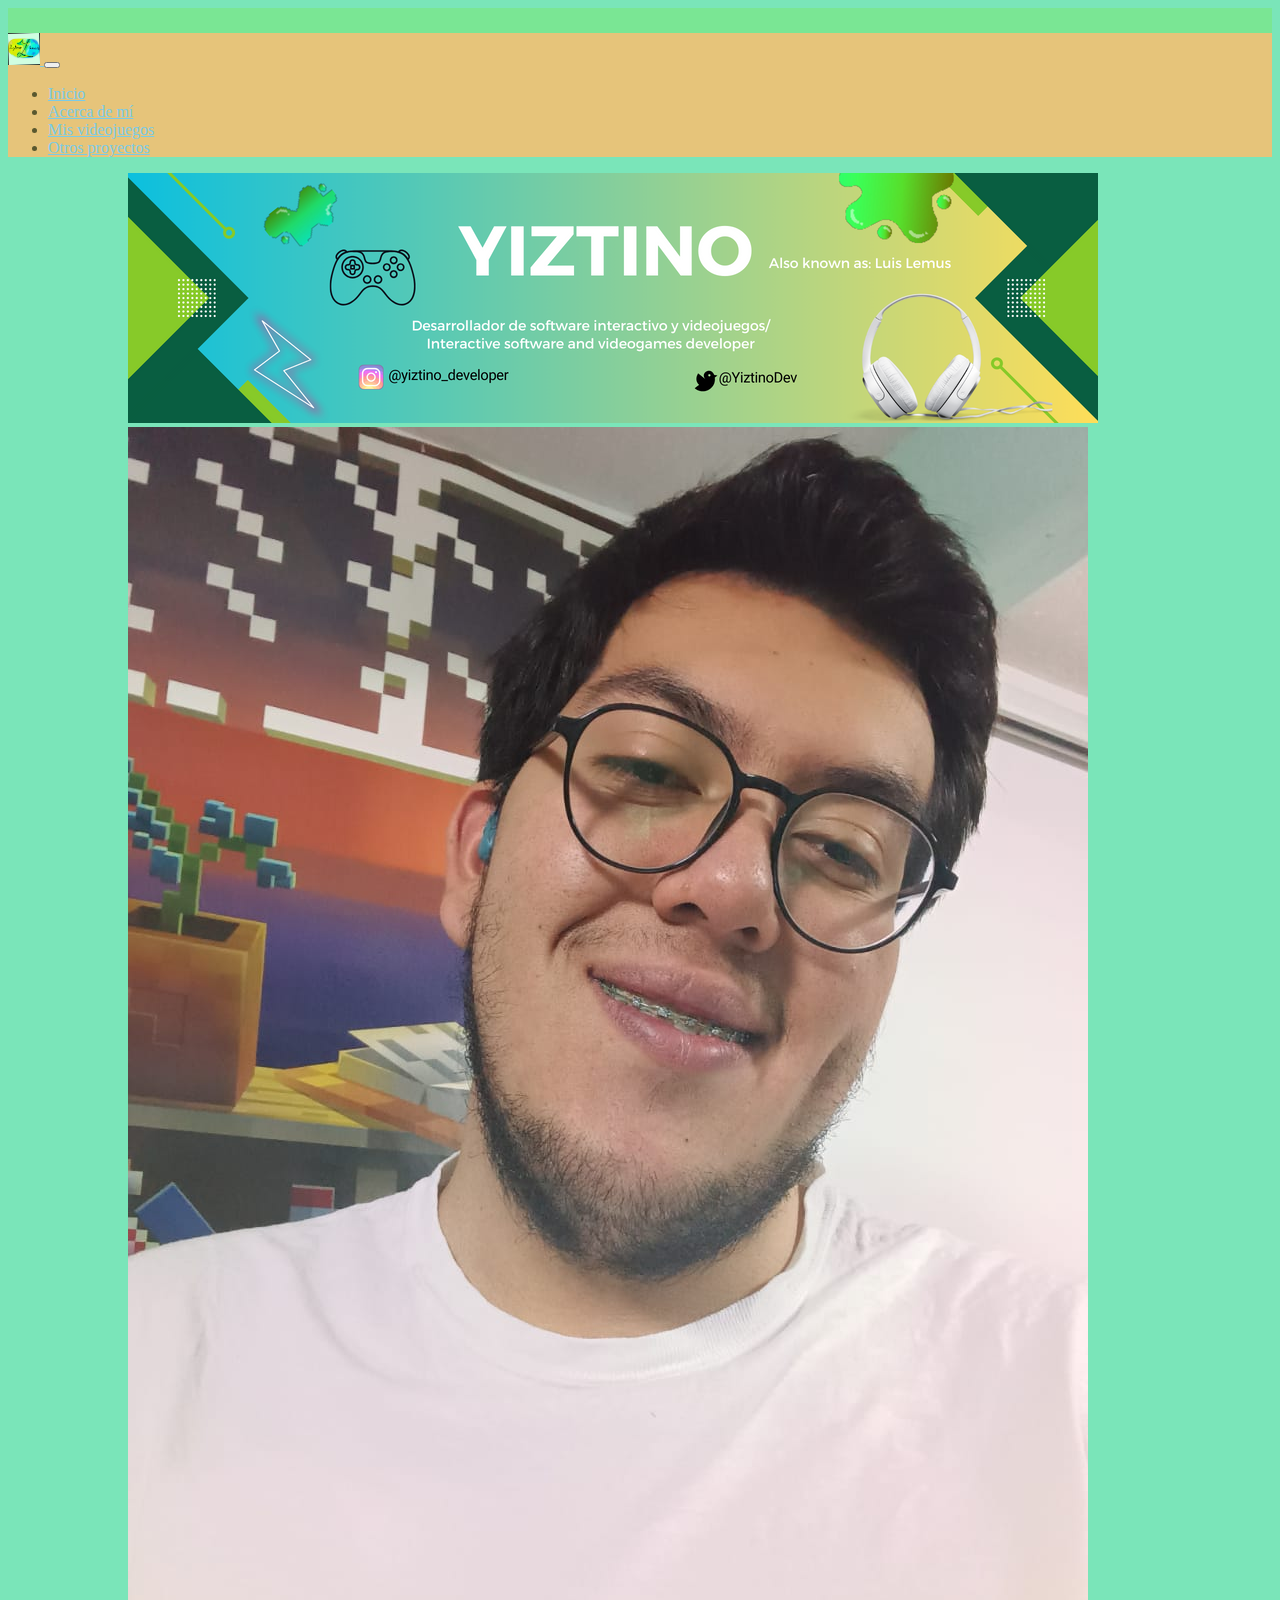
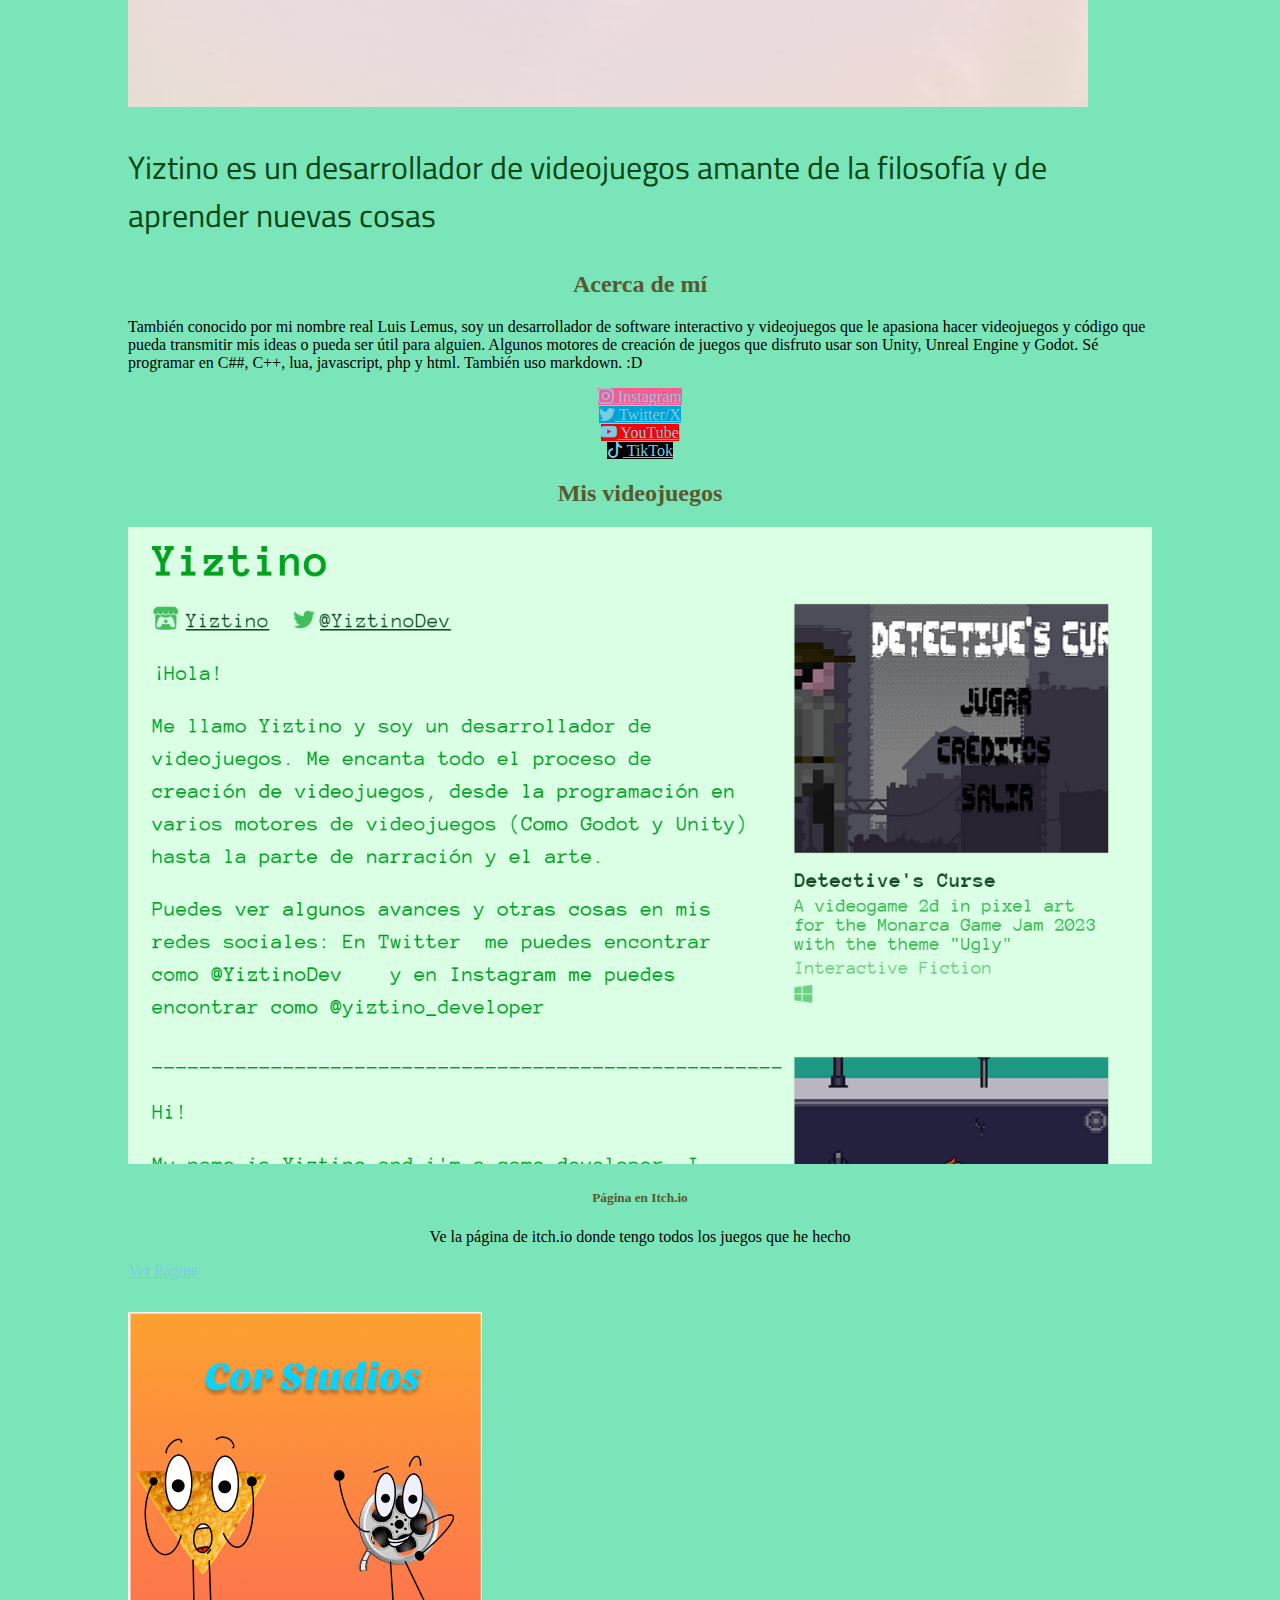
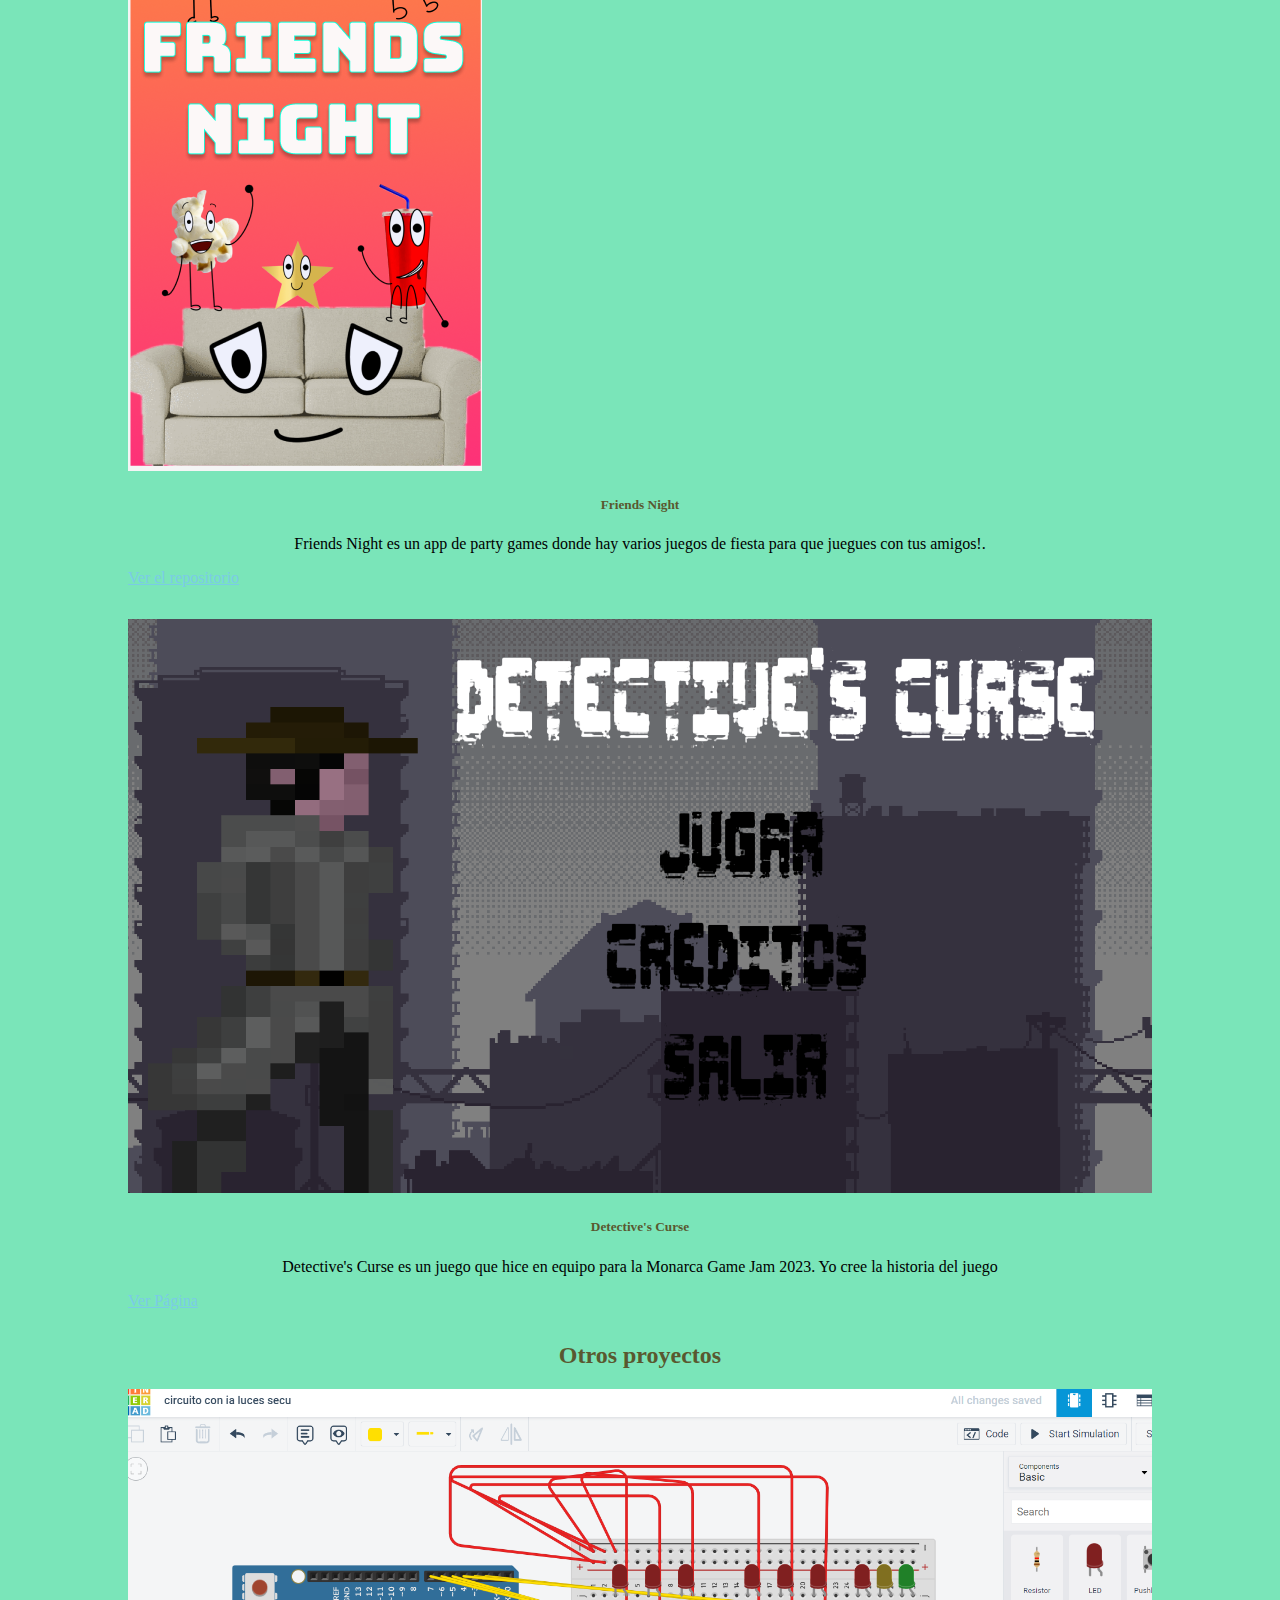
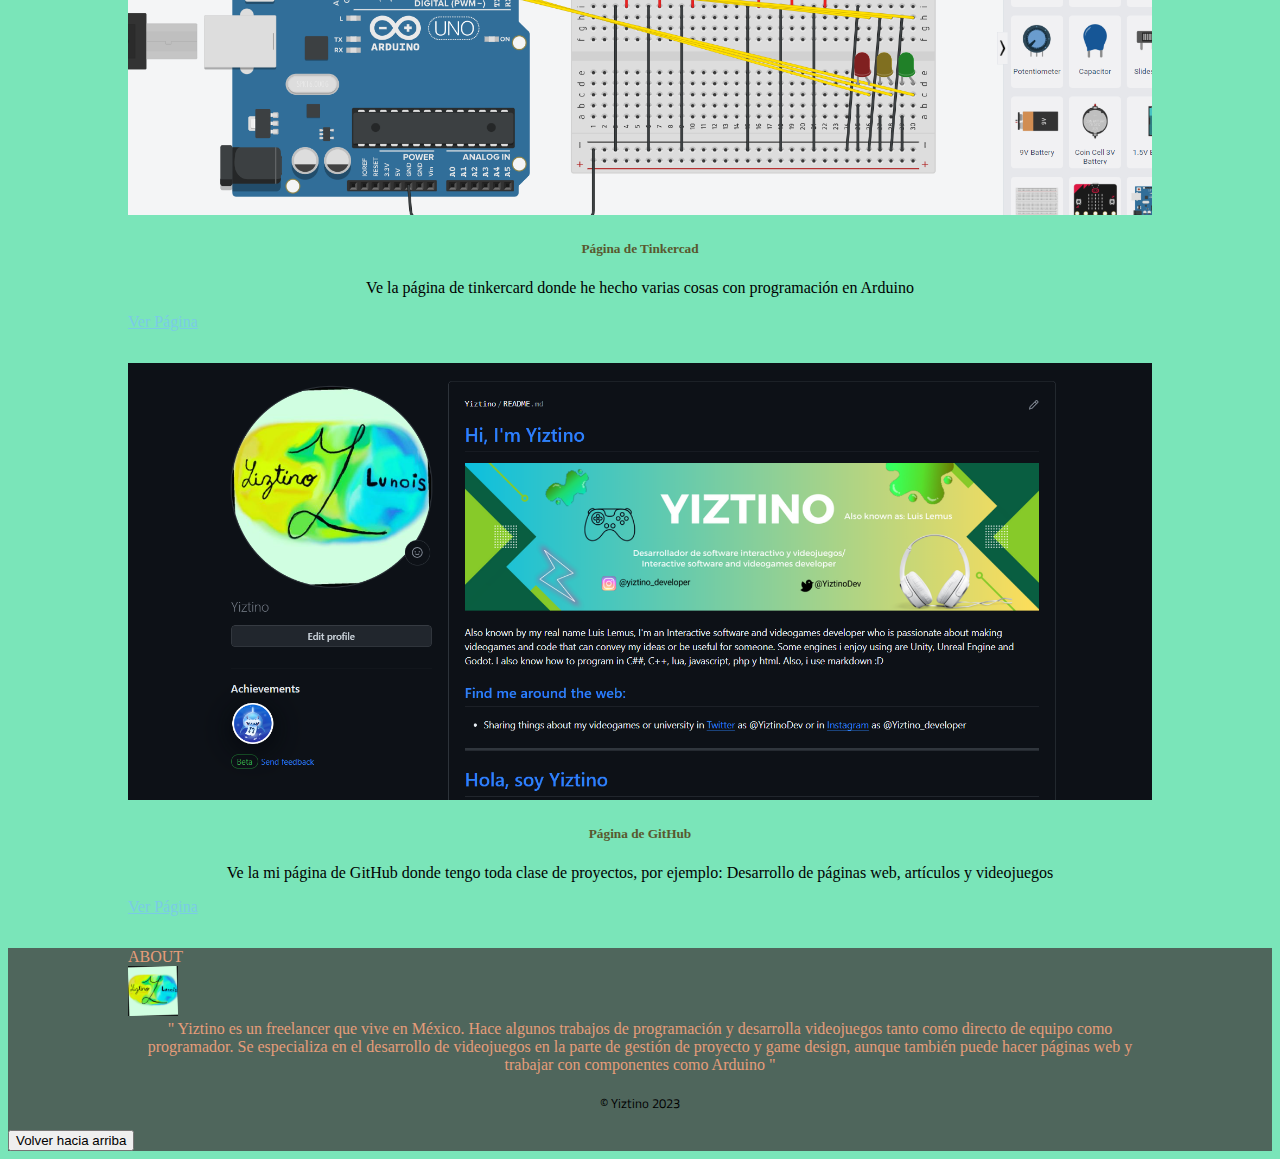
<file: docs/index.html>
<!DOCTYPE html>
<html lang="en">
<head>
    <meta charset="UTF-8">
    <meta name="description" content="Portafolio de Yiztino">
    <meta name="viewport" content="width=device-width, initial-scale=1.0">
    <title>Portafolio de Yiztino</title>
    <link rel="icon" href="./img/iconos/GreenYLR.jpg" />
    <link rel="preconnect" href="https://fonts.googleapis.com">
    <link rel="preconnect" href="https://fonts.gstatic.com" crossorigin>
    <link href="https://fonts.googleapis.com/css2?family=Anonymous+Pro:wght@400;700&family=Titillium+Web:ital,wght@0,300;0,400;0,600;1,600&display=swap" rel="stylesheet">
    <link
      href="https://cdn.jsdelivr.net/npm/bootstrap@5.3.2/dist/css/bootstrap.min.css"
      rel="stylesheet"
      integrity="sha384-T3c6CoIi6uLrA9TneNEoa7RxnatzjcDSCmG1MXxSR1GAsXEV/Dwwykc2MPK8M2HN"
      crossorigin="anonymous"
    />
    <link href="https://cdn.jsdelivr.net/npm/bootstrap-icons@1.11.0/font/bootstrap-icons.css" rel="stylesheet">

    <link id="css-theme" rel="stylesheet" href="./css/style.css" />
</head>
<body>
    <!--header-->
   
        <div class="top-header"></div> <!--navigation col-2-->
        <header>
        <nav class="navbar navbar-expand-lg bg-body-tertiary p-md-3 pb-md-5">
            <div class="container-fluid">
                <a class="navbar-brand" href="#">
                    <img src="./img/iconos/GreenYLR.jpg" class="text-left navbar-img" alt="Logo de Yiztino" >
                </a>
                <button class="navbar-toggler" type="button" data-bs-toggle="collapse" data-bs-target="#navbarSupportedContent" aria-controls="navbarSupportedContent" aria-expanded="false" aria-label="Toggle navigation">
                    <span class="navbar-toggler-icon"></span>
                </button>
                <div class="collapse navbar-collapse" id="navbarSupportedContent">
                    <ul class="navbar-nav mx-auto mb-2 mb-lg-0">
                        <li class="nav-item">
                            <a class="nav-link active" aria-current="page" href="#inicio">Inicio</a>
                        </li>
                        <li class="nav-item">
                            <a class="nav-link" href="#acerca">Acerca de mí</a>
                        </li>
                        <li class="nav-item">
                            <a class="nav-link" href="#videojuegos">Mis videojuegos</a>
                        </li>
                        <li class="nav-item">
                            <a class="nav-link" href="#otros">Otros proyectos</a>
                        </li>
                    </ul>
                </div>
            </div>
        </nav>
        <!-- Fin de navbar y ahora el banner-->
        <section class="banner">
            <div class="container pt-lg-2">
                <div class="row">
                    <div class="">
                        <img src="img/me/YiztinoBannerW.webp" alt="Banner de Yiztino" class="img-fluid w-100">
                   
                    </div>
                </div>
            </div>
        </section>
        
        <!-- fin banner y ahroa fin header-->
    </header>
    <!-- main-->
    <main class="container">

      <!-- inicio -->
        <section id="inicio" class="inicio py-5">
          <div class="container">
            <div class="row align-items-center">
                <div class="col-lg-6 col-md-6 col-sm-12">
                    <img src="img/me/YO.jpg" class="img-fluid" alt="yo">
                </div>
                <div class="col-lg-6 col-md-6 col-sm-12 mt-5">
                    <p id="mainTitle" class="text-body-emphasis tit">
                        Yiztino es un desarrollador de videojuegos amante de la filosofía y de aprender nuevas cosas
                    </p>
                </div>
            </div>
            
          </div>
        </section>
      <!-- Sección acerca de mi-->
        <section class="section">
            <div class="container">
                <div class="row">
                    <div class="col-12 text-center mb-4">
                        <h2 id="acerca">Acerca de mí</h2>
                    </div>
                    <div class="col-lg-6 col-md-12">
                        <p> También conocido por mi nombre real Luis Lemus, soy un desarrollador de software interactivo y videojuegos que le apasiona hacer videojuegos y código que pueda transmitir mis ideas o pueda ser útil para alguien. Algunos motores de creación de juegos que disfruto usar son Unity, Unreal Engine y Godot. Sé programar en C##, C++, lua, javascript, php y html. También uso markdown. :D</p>
                    </div>
                    <div class="col-lg-6 col-md-6 text-center text-center text-md-start">
                        <div class="col-lg-6 col-md-12">
                            <a id="btnInsta" href="https://www.instagram.com/yiztino_developer/?igshid=MzMyNGUyNmU2YQ%3D%3D" target="_blank" class="btn btn-primary ">
                                <i class="bi bi-instagram"></i> Instagram
                            </a>
                        </div>
                        <div>
                            <a id="btnTwitter" href="https://twitter.com/YiztinoDev" target="_blank" class="btn btn-primary ">
                                <i class="bi bi-twitter"></i> Twitter/X
                            </a>
                        </div>
                        <div class="col-lg-6 col-md-20">
                            <a id="btnYoutube" href="https://www.youtube.com/channel/UCC6JaxveBHnFuGxSjv0spGA" target="_blank" class="btn btn-primary ">
                                <i class="bi bi-youtube"></i> YouTube
                            </a>
                        </div>
                        <div class="col-lg-6 col-md-12">
                            <a id="btnTikTok" href="http://tiktok.com/@yiztinolunois" target="_blank" class="btn btn-primary ">
                                <i class="bi bi-tiktok"></i> TikTok
                            </a>
                        </div>
                    </div>
                </div>
            </div>
        </section>
    
      <!--Mis videojuegos-->
      <section id="videojuegos" class="py-5 px-3">
        <div class="container">
            <h2 class="text-center py-lg-0">Mis videojuegos</h2>
            <div class="row py-lg-5">
                <div class="col-lg-6 col-md-4 col-sm-12 pb-sm-5 pb-md-5 project-card">
                  <img src="./img/proyectos/PaginaItchio.png" class="card-img-top container" alt="PaginaItchio">
                    <div class="card-body pb-sm-5 pb-md-5">
                        <h5 class="card-title text-center">Página en Itch.io</h5>
                        <p class="card-text text-center">Ve la página de itch.io donde tengo todos los juegos que he hecho</p>
                        <a href="https://yiztino.itch.io/" class="btn btn-primary container" target="_blank">Ver Página</a>
                    </div>
                </div>
                <div class="col-lg-6 col-md-4 col-sm-12 project-card">
                    <img src="./img/proyectos/FriendsNight1.webp" class="card-img-top container" alt="Juego Friends night">
                    <div class="card-body">
                        <h5 class="card-title text-center">Friends Night</h5>
                        <p class="card-text text-center">Friends Night es un app de party games donde hay varios juegos de fiesta para que juegues con tus amigos!.</p>
                        <a href="https://github.com/Yiztino/FriendsNight" class="btn btn-primary container" target="_blank">Ver el repositorio</a>
                    </div>
                </div>
                <div class="col-lg-6 col-md-4 col-sm-12 pb-sm-5 pb-md-5 project-card">
                    <img src="./img/proyectos/DetectivesCurse.png" class="card-img-top container" alt="PaginaItchio">
                      <div class="card-body pb-sm-5 pb-md-5">
                          <h5 class="card-title text-center">Detective's Curse</h5>
                          <p class="card-text text-center">Detective's Curse es un juego que hice en equipo para la Monarca Game Jam 2023. Yo cree la historia del juego</p>
                          <a href="https://yiztino.itch.io/detectives-curse" class="btn btn-primary container" target="_blank">Ver Página</a>
                      </div>
                  </div>
            </div>
        </div>
      </section>
      <!-- otros prouectos-->
      <section id="otros" class="py-0 px-3">
        <div class="container">
            <h2 class="text-center py-5">Otros proyectos</h2>
            <div class="row py-5">
                <div class="col-lg-5 col-md-4 col-sm-12 ps-lg-10 project-card">
                  <img src="./img/proyectos/Arduino.webp" class="card-img-top container" alt="PaginaItchio">
                    <div class="card-body">
                        <h5 class="card-title text-center">Página de Tinkercad</h5>
                        <p class="card-text text-center">Ve la página de tinkercard donde he hecho varias cosas con programación en Arduino</p>
                        <a href="https://www.tinkercad.com/users/ehP9iPWDCK9" class="btn btn-primary container" target="_blank">Ver Página</a>
                    </div>
                </div>
                <div class="col-lg-5 col-md-4 col-sm-12 ps-lg-5 project-card img-fluid pt-sm-5 pt-md-5">
                    <img src="./img/proyectos/github.webp" class="card-img-top container" alt="PaginaItchio">
                    <div class="card-body">
                        <h5 class="card-title text-center">Página de GitHub</h5>
                        <p class="card-text text-center">Ve la mi página de GitHub  donde tengo toda clase de proyectos, por ejemplo: Desarrollo de páginas web, artículos y videojuegos</p>
                        <a href="https://github.com/Yiztino" class="btn btn-primary container" target="_blank">Ver Página</a>
                    </div>
                </div>
            </div>
        </div>
      </section>

    </main>
    <!-- footer-->
    <footer id="footer">
      <div id="footer-container">
        <div class="footer-column container">
          <div class="title text-left ps-md-10">
            ABOUT
          </div>
          <div id="avatar" class="avatar">
            <img id="profile-image" src="" alt="Profile Picture"  class="img-fluid img-thumbnail profile-img" height="50" width="50">
          </div>
          <div class="text-center p-0 py-3 foot">
            " Yiztino es un freelancer que vive en México. Hace algunos trabajos de programación y 
            desarrolla videojuegos tanto como directo de equipo como programador. Se especializa en
            el desarrollo de videojuegos en la parte de gestión de proyecto y game design, aunque 
            también puede hacer páginas web y trabajar con componentes como Arduino "
          </div>
        </div>
      </div>
      <p class="text-center mt-4 tit">
        <small>&copy; Yiztino 2023</small>
      </p>

      <button id="scrollToTop" class="btn btn-secondary text-center ">Volver hacia arriba</button>
    </footer>
    
    <script
    src="https://cdn.jsdelivr.net/npm/bootstrap@5.3.2/dist/js/bootstrap.bundle.min.js"
    integrity="sha384-C6RzsynM9kWDrMNeT87bh95OGNyZPhcTNXj1NW7RuBCsyN/o0jlpcV8Qyq46cDfL"
    crossorigin="anonymous"
    ></script>
    <script src="./js/scrollToTop.js"></script>
    <script type="module" src="./js/main.js"></script>
</body>
</html>
</file>
<file: docs/css/style.css>
html {
  font-family: anonymus ;
  font-size: 16px;
}

body {
  background-color: #7AE5B9;
  color: #59582F;
  /*font-family: "Inter", sans-serif;*/
}
/*font-family: 'Anonymous Pro', monospace;
font-family: 'Titillium Web', sans-serif;*/
img {
  max-width: 100%;
}
.anonymus{
    font-family: 'Anonymous Pro', monospace;
}
.tit{
    font-family: 'Titillium Web', sans-serif;
}
p {
  color: rgb(0, 0, 0);
}

#titulo {
  background-color: #EBE3B1; /*#DAD8A8*/
  color: #59582F;
  text-align: center;
}

.container {
  max-width: 1024px;
  margin-left: auto;
  margin-right: auto;
}

.text-center {
  text-align: center;
}

.text-left {
  text-align: left;
}

.text-right {
  text-align: right;
}


.fs-20 {
  font-size: 20px;
}

.fs-16 {
  font-size: 16px;
}

.fs-12 {
  font-size: 12px;
}

.fs-24 {
  font-size: 24px;
}

a {
  color:#7ACBE6;
}

a:hover {
  color:#7AE6DD;
}

.img-smaller{
  max-width: 10%;
}

.navbar {
  background-color: #E6C47A !important;
}
.top-header{
  height: 25px;
  width: 100%;
  background-color: #7AE694;
 
}
.project-card {
    margin-bottom: 2rem; 
}
#mainTitle{
  color: #074713;
  font-size: xx-large;
}

#footer{
    /*#7D9188
    */
  background-color: #4F665C ;
  color:#E69D7A;
}

.navbar-img{
    height: 2rem;
    width: 2rem;
}
@media screen and (max-width: 768px) {
    .page-wrapper{
        max-width: 120vw;
    }
    /*.navbar-img{
        height: 4rem;
        width: 4rem;
    }*/
}
@media screen and (max-width: 1296px) {
    .page-wrapper{
        max-width: 120vw;
    }
    /*.navbar-img{
        height: 4rem;
        width: 4rem;
    }*/
}
@media screen and (max-width: 1536px) {
    .page-wrapper{
        max-width: 1344px;
    }
    /*.navbar-img{
        height: 4rem;
        width: 4rem;
    }*/
}
.page-wrapper {
    max-width: 1536px;
    margin: 0 auto;
    overflow: hidden;
}
#btnInsta{
    background-color: #FD5B8F;

}
#btnTwitter{
    background-color: #00A3D5;
}
#btnYoutube{
    background-color: red;
}
#btnTikTok{
    background-color: black;
}
</file>
